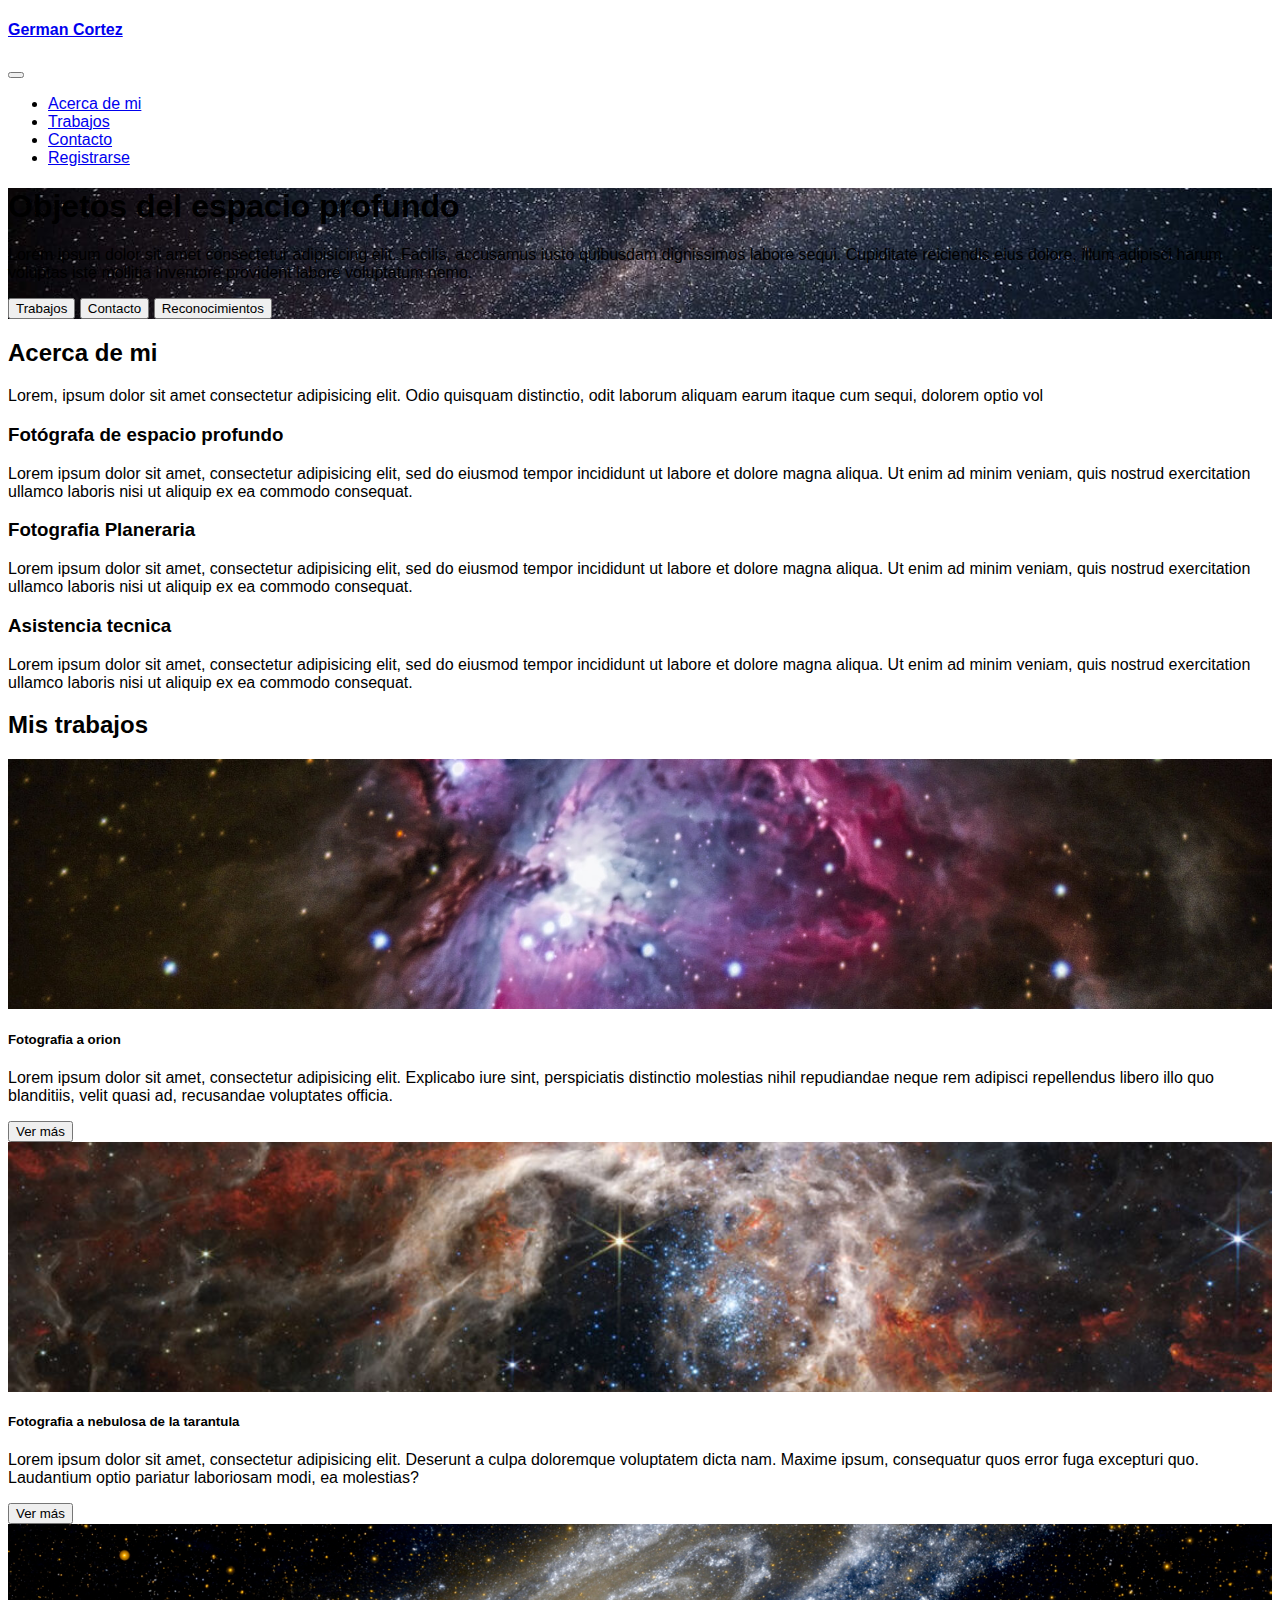
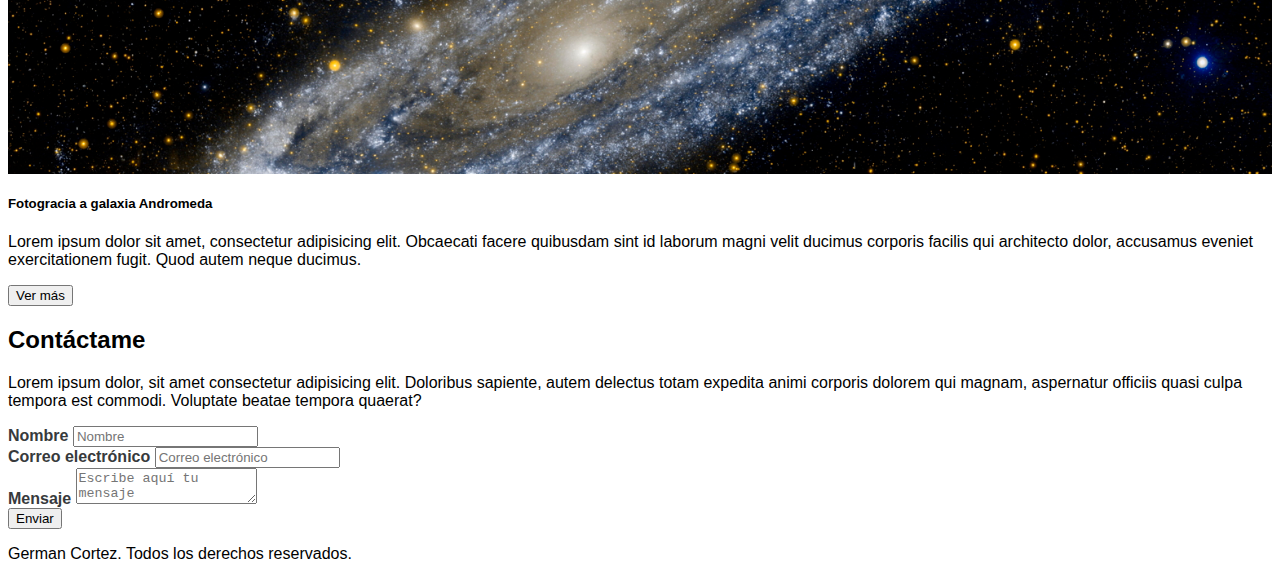
<file: assets/other/github/index.html>
<!DOCTYPE html>
<html lang="en">

<head>
    <meta charset="UTF-8">
    <meta http-equiv="X-UA-Compatible" content="IE=edge">
    <meta name="viewport" content="width=device-width, initial-scale=1.0">
    <link rel="preconnect" href="https://fonts.googleapis.com">
    <link rel="preconnect" href="https://fonts.gstatic.com" crossorigin>
    <link href="https://fonts.googleapis.com/css2?family=Ga+Maamli&display=swap" rel="stylesheet">
    <link href="https://cdn.jsdelivr.net/npm/bootstrap@5.1.3/dist/css/bootstrap.min.css" rel="stylesheet"
        integrity="sha384-1BmE4kWBq78iYhFldvKuhfTAU6auU8tT94WrHftjDbrCEXSU1oBoqyl2QvZ6jIW3" crossorigin="anonymous">
    <title>German Cortez</title>
    <link rel="stylesheet" href="https://cdnjs.cloudflare.com/ajax/libs/font-awesome/5.9.0/css/all.min.css"
        integrity="sha512-q3eWabyZPc1XTCmF+8/LuE1ozpg5xxn7iO89yfSOd5/oKvyqLngoNGsx8jq92Y8eXJ/IRxQbEC+FGSYxtk2oiw=="
        crossorigin="anonymous" referrerpolicy="no-referrer" />
    <link rel="stylesheet" href="assets/css/estilos.css">
</head>

<body>
    <nav class="navbar navbar-expand-lg navbar-dark bg-dark fixed-top">
        <div class="container">
            <a class="navbar-brand" href="#">
                <h4>German Cortez</h4>
            </a>
            <button class="navbar-toggler" type="button" data-bs-toggle="collapse"
                aria-controls="navbarSupportedContent" aria-expanded="false" aria-label="Toggle navigation">
                <span class="navbar-toggler-icon"></span>
            </button>
            <div class="collapse navbar-collapse" id="navbarSupportedContent">
                <ul class="navbar-nav ms-auto mb-2 mb-lg-0 fs-5">
                    <li class="nav-item">
                        <a class="nav-link" href="#">Acerca de mi</a>
                    </li>
                    <li class="nav-item">
                        <a class="nav-link" href="#">Trabajos</a>
                    </li>
                    <li class="nav-item">
                        <a class="nav-link" href="#">Contacto</a>
                    </li>
                    <li class="nav-item">
                        <a class="nav-link" href="#">Registrarse</a>
                    </li>


                </ul>

            </div>
        </div>
    </nav>

    <header id="Hero-Section" class="text-light text-end py-5 mt-5">
        <div class="container">
            <div class="ms-auto col-12 col-md-7 ">
                <h1 class="display-1 fw-bold my-5">
                    Objetos del espacio profundo
                </h1>
                <p class="my-5">
                    Lorem ipsum dolor sit amet consectetur adipisicing elit. Facilis, accusamus iusto quibusdam
                    dignissimos labore sequi. Cupiditate reiciendis eius dolore, illum adipisci harum voluptas iste
                    mollitia inventore provident labore voluptatum nemo.
                </p>
                <div class="mb-5 pb-5">
                    <button class="btn btn btn-outline-success text-light me-4">Trabajos</button>
                    <button class="btn btn btn-outline-success text-light me-4">Contacto</button>
                    <button class="btn btn-outline-success text-light me-4">Reconocimientos</button>
                </div>
            </div>
        </div>
    </header>


    <section id="Acerca-de-mi" class="container text-center my-5">


        <h2 class="display-3 fw-bold my-4">Acerca de mi</h2>

        <p class="my-4">
            Lorem, ipsum dolor sit amet consectetur adipisicing elit. Odio quisquam distinctio, odit laborum aliquam
            earum itaque cum sequi, dolorem optio vol
        </p>


        <div class="row">
            <div class="col-12 col-md-4">
                <i class="fas fa-camera fa-3x my-3"></i>
                <h3 class="my-3 fw-bold">Fotógrafa de espacio profundo</h3>
                <p class="my-3">
                    Lorem ipsum dolor sit amet, consectetur adipisicing elit, sed do
                    eiusmod tempor incididunt ut labore et dolore magna aliqua. Ut enim
                    ad minim veniam, quis nostrud exercitation ullamco laboris nisi ut
                    aliquip ex ea commodo consequat.
                </p>
            </div>
            <div class="col-12 col-md-4">
                <i class="fa fa-globe fa-3x my-3"></i>
                <h3 class="my-3 fw-bold">Fotografia Planeraria</h3>
                <p class="my-3">
                    Lorem ipsum dolor sit amet, consectetur adipisicing elit, sed do
                    eiusmod tempor incididunt ut labore et dolore magna aliqua. Ut enim
                    ad minim veniam, quis nostrud exercitation ullamco laboris nisi ut
                    aliquip ex ea commodo consequat.
                </p>
            </div>
            <div class="col-12 col-md-4">
                <i class="fa fa-graduation-cap fa-3x my-3"></i>
                <h3 class="my-3 fw-bold">Asistencia tecnica</h3>
                <p class="my-3">
                    Lorem ipsum dolor sit amet, consectetur adipisicing elit, sed do
                    eiusmod tempor incididunt ut labore et dolore magna aliqua. Ut enim
                    ad minim veniam, quis nostrud exercitation ullamco laboris nisi ut
                    aliquip ex ea commodo consequat.
                </p>
            </div>
        </div>
    </section>


    <section id="Mis-trabajos" class="my-5 p-5 bg-dark">

        <h2 class="display-4 fw-bold text-center text-light mb-3">Mis trabajos</h2>

        <div class="row">
            <div class="col-12 col-sm-4 py-2">
                <div class="card">
                    <div class="image-top" style="background-image: url(assets/img/card-1orion.jpg)"></div>
                    <div class="card-body">
                        <h5 class="card-title fw-bold">Fotografia a orion</h5>
                        <p class="card-text">
                            Lorem ipsum dolor sit amet, consectetur adipisicing elit.
                            Explicabo iure sint, perspiciatis distinctio molestias nihil
                            repudiandae neque rem adipisci repellendus libero illo quo
                            blanditiis, velit quasi ad, recusandae voluptates officia.
                        </p>
                        <button type="button" class="btn btn-outline-info">
                            Ver más
                        </button>
                    </div>
                </div>
            </div>
            <div class="col-12 col-sm-4 py-2">
                <div class="card">
                    <div class="image-top" style="background-image: url(assets/img/card-2tarantula.jpg)"></div>
                    <div class="card-body">
                        <h5 class="card-title fw-bold">Fotografia a nebulosa de la tarantula</h5>
                        <p class="card-text">
                            Lorem ipsum dolor sit amet, consectetur adipisicing elit.
                            Deserunt a culpa doloremque voluptatem dicta nam. Maxime ipsum,
                            consequatur quos error fuga excepturi quo. Laudantium optio
                            pariatur laboriosam modi, ea molestias?
                        </p>
                        <button type="button" class="btn btn-outline-info">
                            Ver más
                        </button>
                    </div>
                </div>
            </div>
            <div class="col-12 col-sm-4 py-2">
                <div class="card">
                    <div class="image-top" style="background-image: url(assets/img/card3-andromeda.jpg)"></div>
                    <div class="card-body">
                        <h5 class="card-title fw-bold">Fotogracia a galaxia Andromeda</h5>
                        <p class="card-text">
                            Lorem ipsum dolor sit amet, consectetur adipisicing elit.
                            Obcaecati facere quibusdam sint id laborum magni velit ducimus
                            corporis facilis qui architecto dolor, accusamus eveniet
                            exercitationem fugit. Quod autem neque ducimus.
                        </p>
                        <button type="button" class="btn btn-outline-info">
                            Ver más
                        </button>
                    </div>
                </div>
            </div>
        </div>

    </section>



    <section id="Contacto" class="container my-5">

        <h2 class="display-4 fw-bold text-center my-4">Contáctame</h2>

        <p class="text-center my-4 d-none d-md-block">Lorem ipsum dolor, sit amet consectetur adipisicing elit.
            Doloribus
            sapiente, autem delectus totam expedita
            animi corporis dolorem qui magnam, aspernatur officiis quasi culpa tempora est commodi. Voluptate beatae
            tempora quaerat?</p>

        <form>


            <div class="form-group mb-4">
                <label class="mb-2">Nombre</label>
                <input class="form-control" placeholder="Nombre">
            </div>

            <div class="form-group mb-4">
                <label class="mb-2">Correo electrónico</label>
                <input class="form-control" placeholder="Correo electrónico" />
            </div>


            <div class="form-group">
                <label class="mb-2">Mensaje</label>
                <textarea class="form-control" placeholder="Escribe aquí tu mensaje"></textarea>
            </div>

            <div class="my-3 text-end">
                <button class="btn btn-info text-light">Enviar</button>
            </div>



        </form>

    </section>



    <footer class="bg-dark text-center text-light p-4">
        <p class="mb-0">German Cortez. Todos los derechos reservados.</p>
    </footer>


    <script src="https://cdn.jsdelivr.net/npm/bootstrap@5.1.3/dist/js/bootstrap.bundle.min.js"
        integrity="sha384-ka7Sk0Gln4gmtz2MlQnikT1wXgYsOg+OMhuP+IlRH9sENBO0LRn5q+8nbTov4+1p"
        crossorigin="anonymous"></script>
</body>

</html>
</file>
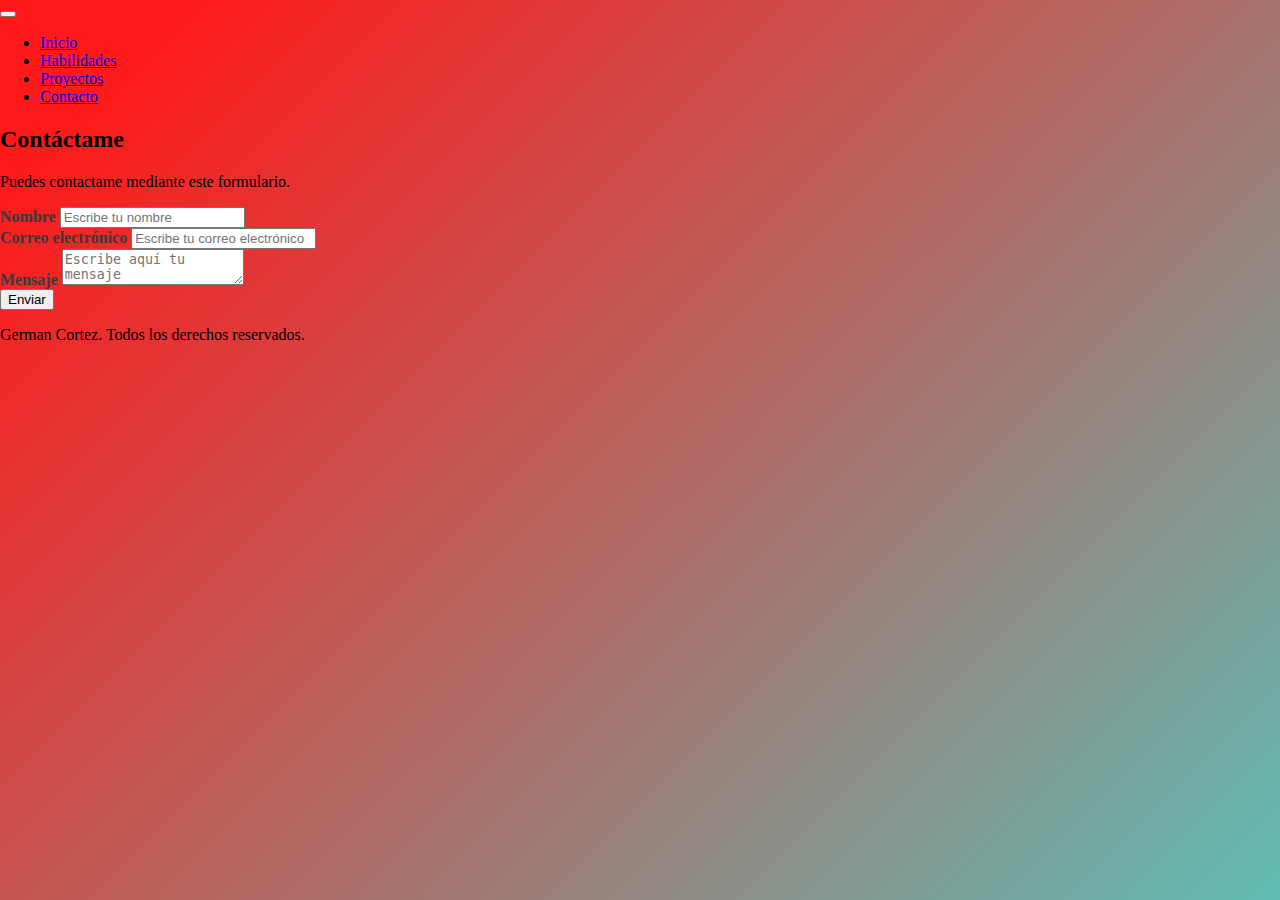
<file: contacto.html>
<!DOCTYPE html>
<html lang="es">

<head>
    <meta charset="UTF-8">
    <meta http-equiv="X-UA-Compatible" content="IE=edge">
    <meta name="viewport" content="width=device-width, initial-scale=1.0">
    <link rel="preconnect" href="https://fonts.googleapis.com">
    <link rel="preconnect" href="https://fonts.gstatic.com" crossorigin>
    <link href="https://fonts.googleapis.com/css2?family=Caveat:wght@400..700&display=swap" rel="stylesheet">
    <link href="https://cdn.jsdelivr.net/npm/bootstrap@5.1.3/dist/css/bootstrap.min.css" rel="stylesheet"
        integrity="sha384-1BmE4kWBq78iYhFldvKuhfTAU6auU8tT94WrHftjDbrCEXSU1oBoqyl2QvZ6jIW3" crossorigin="anonymous">
    <title>Contacto</title>
    <link rel="stylesheet" href="https://cdnjs.cloudflare.com/ajax/libs/font-awesome/5.9.0/css/all.min.css"
        integrity="sha512-q3eWabyZPc1XTCmF+8/LuE1ozpg5xxn7iO89yfSOd5/oKvyqLngoNGsx8jq92Y8eXJ/IRxQbEC+FGSYxtk2oiw=="
        crossorigin="anonymous" referrerpolicy="no-referrer" />
    <link rel="stylesheet" href="assets/css/estilos.css">
</head>

<body>
<header>
    <nav class="navbar navbar-expand-md navbar-dark bg-dark">
        <div class="container">
            <button class="navbar-toggler" type="button" data-bs-toggle="collapse" data-bs-target="#navbarNav"
                aria-controls="navbarNav" aria-expanded="false" aria-label="Toggle navigation">
                <span class="navbar-toggler-icon"></span>
            </button>
            <div class="collapse navbar-collapse justify-content-center" id="navbarNav">
                <ul class="navbar-nav">
                    <li class="nav-item">
                        <a class="nav-link" href="index.html#Hero-Section">Inicio</a>
                    </li>
                    <li class="nav-item">
                        <a class="nav-link" href="index.html#Acerca-de-mi">Habilidades</a>
                    </li>
                    <li class="nav-item">
                        <a class="nav-link" href="index.html#Mis-trabajos">Proyectos</a>
                    </li>
                    <li class="nav-item">
                        <a class="nav-link" href="contacto.html">Contacto</a>
                    </li>
                </ul>
            </div>
        </div>
    </nav>
</header>

<main>
    <section id="Contacto" class="container my-5">
        <h2 class="display-4 fw-bold text-center my-4">Contáctame</h2>
        <p class="text-center my-4 d-none d-md-block">Puedes contactame mediante este formulario.</p>
        <form>
            <div class="form-group mb-4">
                <label class="mb-2">Nombre</label>
                <input class="form-control" placeholder="Escribe tu nombre">
            </div>
            <div class="form-group mb-4">
                <label class="mb-2">Correo electrónico</label>
                <input class="form-control" placeholder="Escribe tu correo electrónico" />
            </div>
            <div class="form-group">
                <label class="mb-2">Mensaje</label>
                <textarea class="form-control" placeholder="Escribe aquí tu mensaje"></textarea>
            </div>
            <div class="my-3 text-end">
                <button class="btn btn-info text-dark">Enviar</button>
            </div>
        </form>
    </section>
</main>

<footer class="bg-dark text-center text-light p-4 ">
    <p class="mb-0">German Cortez. Todos los derechos reservados.</p>
</footer>

<script src="https://cdn.jsdelivr.net/npm/bootstrap@5.1.3/dist/js/bootstrap.bundle.min.js"
        integrity="sha384-ka7Sk0Gln4gmtz2MlQnikT1wXgYsOg+OMhuP+IlRH9sENBO0LRn5q+8nbTov4+1p"
        crossorigin="anonymous">
</script>
</body>
</file>
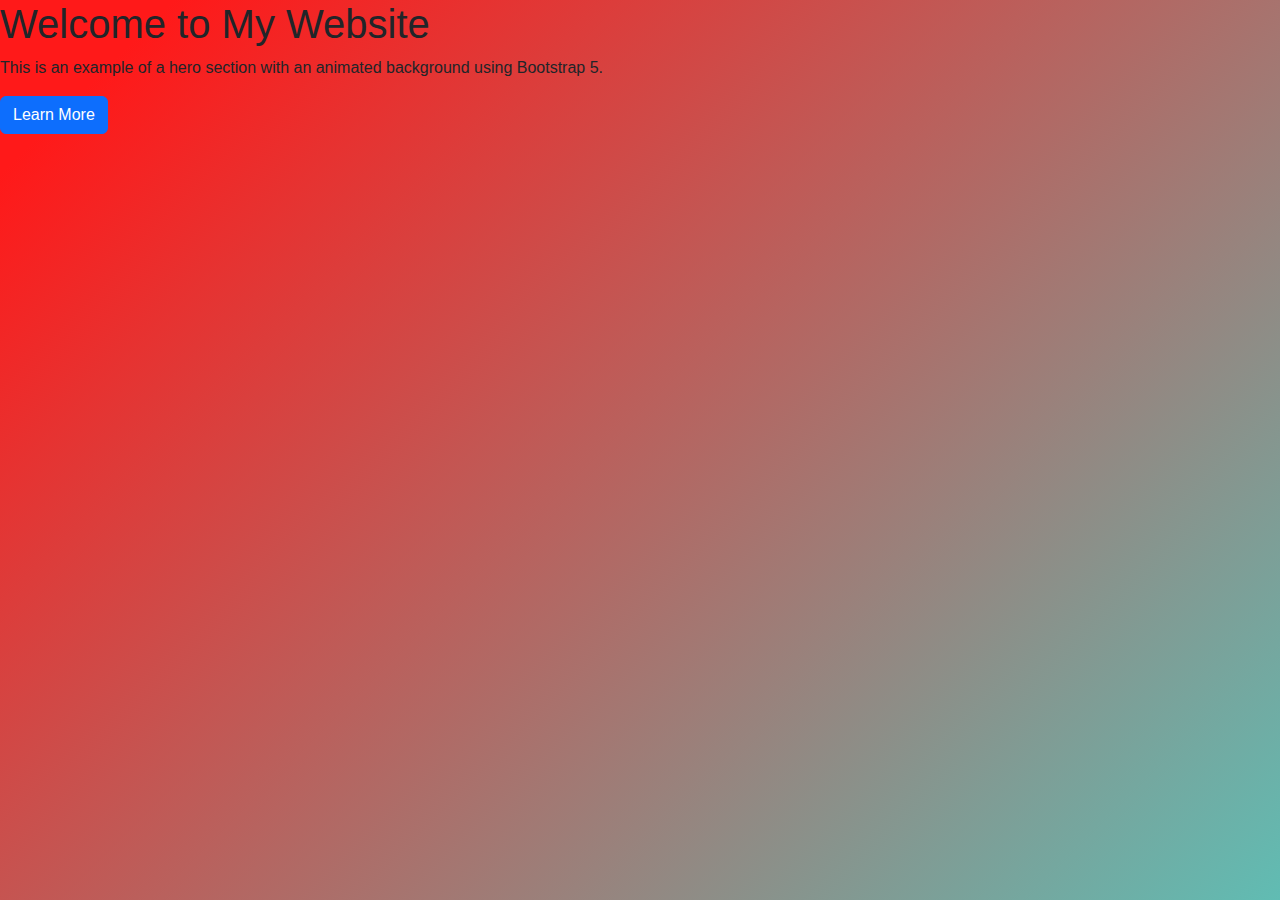
<file: testing.html>
<!DOCTYPE html>
<html lang="en">
<head>
    <meta charset="UTF-8">
    <meta name="viewport" content="width=device-width, initial-scale=1.0">
    <title>Animated Hero Background with Bootstrap 5</title>
    <!-- Bootstrap CSS -->
    <link href="https://stackpath.bootstrapcdn.com/bootstrap/5.1.0/css/bootstrap.min.css" rel="stylesheet">
    <style>
        body {
    margin: auto;
    font-family: -apple-system, BlinkMacSystemFont, sans-serif;
    overflow: auto;
    background: linear-gradient(315deg, rgba(101,0,94,1) 3%, rgba(60,132,206,1) 38%, rgba(48,238,226,1) 68%, rgba(255,25,25,1) 98%);
    animation: gradient 15s ease infinite;
    background-size: 400% 400%;
    background-attachment: fixed;
}

@keyframes gradient {
    0% {
        background-position: 0% 0%;
    }
    50% {
        background-position: 100% 100%;
    }
    100% {
        background-position: 0% 0%;
    }
}

.wave {
    background: rgb(255 255 255 / 25%);
    border-radius: 1000% 1000% 0 0;
    position: fixed;
    width: 200%;
    height: 12em;
    animation: wave 10s -3s linear infinite;
    transform: translate3d(0, 0, 0);
    opacity: 0.8;
    bottom: 0;
    left: 0;
    z-index: -1;
}

.wave:nth-of-type(2) {
    bottom: -1.25em;
    animation: wave 18s linear reverse infinite;
    opacity: 0.8;
}

.wave:nth-of-type(3) {
    bottom: -2.5em;
    animation: wave 20s -1s reverse infinite;
    opacity: 0.9;
}

@keyframes wave {
    2% {
        transform: translateX(1);
    }

    25% {
        transform: translateX(-25%);
    }

    50% {
        transform: translateX(-50%);
    }

    75% {
        transform: translateX(-25%);
    }

    100% {
        transform: translateX(1);
    }
}
    </style>
</head>
<body>
    <section class="hero">
        <div class="overlay"></div>
        <div class="hero-content">
            <h1>Welcome to My Website</h1>
            <p>This is an example of a hero section with an animated background using Bootstrap 5.</p>
            <a href="#" class="btn btn-primary">Learn More</a>
        </div>
    </section>

    <!-- Bootstrap JS and dependencies -->
    <script src="https://stackpath.bootstrapcdn.com/bootstrap/5.1.0/js/bootstrap.bundle.min.js"></script>
</body>
</html>
</file>
<file: assets/other/github/assets/css/estilos.css>
body {
  font-family: "Raleway", sans-serif;
}

/* Hero Section */

#Hero-Section {
  background-image: url("../img/bg-space.jpeg");
  background-repeat: no-repeat;
  background-size: cover;
  background-position: left;
}

/* Mis trabajos */

#Mis-trabajos .image-top {
  height: 250px;
  background-repeat: no-repeat;
  background-size: cover;
  background-position: center;
}

/* Contacto */

#Contacto form label {
  font-weight: 700;
  color: #373a3c;
}

@media (max-width: 768px) {
  #Contacto form label {
    font-weight: 400;
  }

  .navbar-brand{
    width: 100px;
  }

}
</file>
<file: assets/css/estilos.css>
html {
  scroll-behavior: smooth;
}

body {
  font-family: "Playwrite BE VLG", cursive;
  margin: auto;
  overflow: auto;
  background: linear-gradient(
    315deg,
    rgba(101, 0, 94, 1) 3%,
    rgba(60, 132, 206, 1) 38%,
    rgba(48, 238, 226, 1) 68%,
    rgba(255, 25, 25, 1) 98%
  );
  animation: gradient 15s ease infinite;
  background-size: 400% 400%;
  background-attachment: fixed;
}

@keyframes gradient {
  0% {
    background-position: 0% 0%;
  }
  50% {
    background-position: 100% 100%;
  }
  100% {
    background-position: 0% 0%;
  }
}

.wave {
  background: rgb(255 255 255 / 25%);
  border-radius: 1000% 1000% 0 0;
  position: fixed;
  width: 200%;
  height: 12em;
  animation: wave 10s -3s linear infinite;
  transform: translate3d(0, 0, 0);
  opacity: 0.8;
  bottom: 0;
  left: 0;
  z-index: -1;
}

.wave:nth-of-type(2) {
  bottom: -1.25em;
  animation: wave 18s linear reverse infinite;
  opacity: 0.8;
}

.wave:nth-of-type(3) {
  bottom: -2.5em;
  animation: wave 20s -1s reverse infinite;
  opacity: 0.9;
}

@keyframes wave {
  2% {
    transform: translateX(1);
  }

  25% {
    transform: translateX(-25%);
  }

  50% {
    transform: translateX(-50%);
  }

  75% {
    transform: translateX(-25%);
  }

  100% {
    transform: translateX(1);
  }
}

/* Hero Section   
#Hero-Section {
  background-image: url("../img/bg-hero.jpg");
  background-repeat: no-repeat;
  background-size: cover;
  background-position: left;
}
*/

/* Mis trabajos */

#Mis-trabajos .image-top {
  height: 250px;
  background-repeat: no-repeat;
  background-size: cover;
  background-position: center;
}

/* Contacto */

#Contacto form label {
  font-weight: 700;
  color: #373a3c;
}

@media (max-width: 768px) {
  #Contacto form label {
    font-weight: 400;
  }

  .navbar-brand {
    width: 100px;
  }
}

.moving-background {
  position: fixed;
  top: 0;
  left: 0;
  width: 200%;
  height: 200%;
  background: url("https://via.placeholder.com/1920x1080") repeat;
  animation: moveBackground 20s linear infinite;
}

@keyframes moveBackground {
  0% {
    transform: translate(0, 0);
  }
  100% {
    transform: translate(-50%, -50%);
  }
}

.content {
  position: relative;
  z-index: 1;
  color: white;
  text-align: center;
  padding: 20px;
}

.overlay {
  position: absolute;
  top: 0;
  left: 0;
  width: 100%;
  height: 100%;
  background: rgba(0, 0, 0, 0.5);
  z-index: 0;
}

.transparent-div {
  background-color: rgba(
    255,
    255,
    255,
    0.269
  ); /* White background with transparency */
}
</file>
